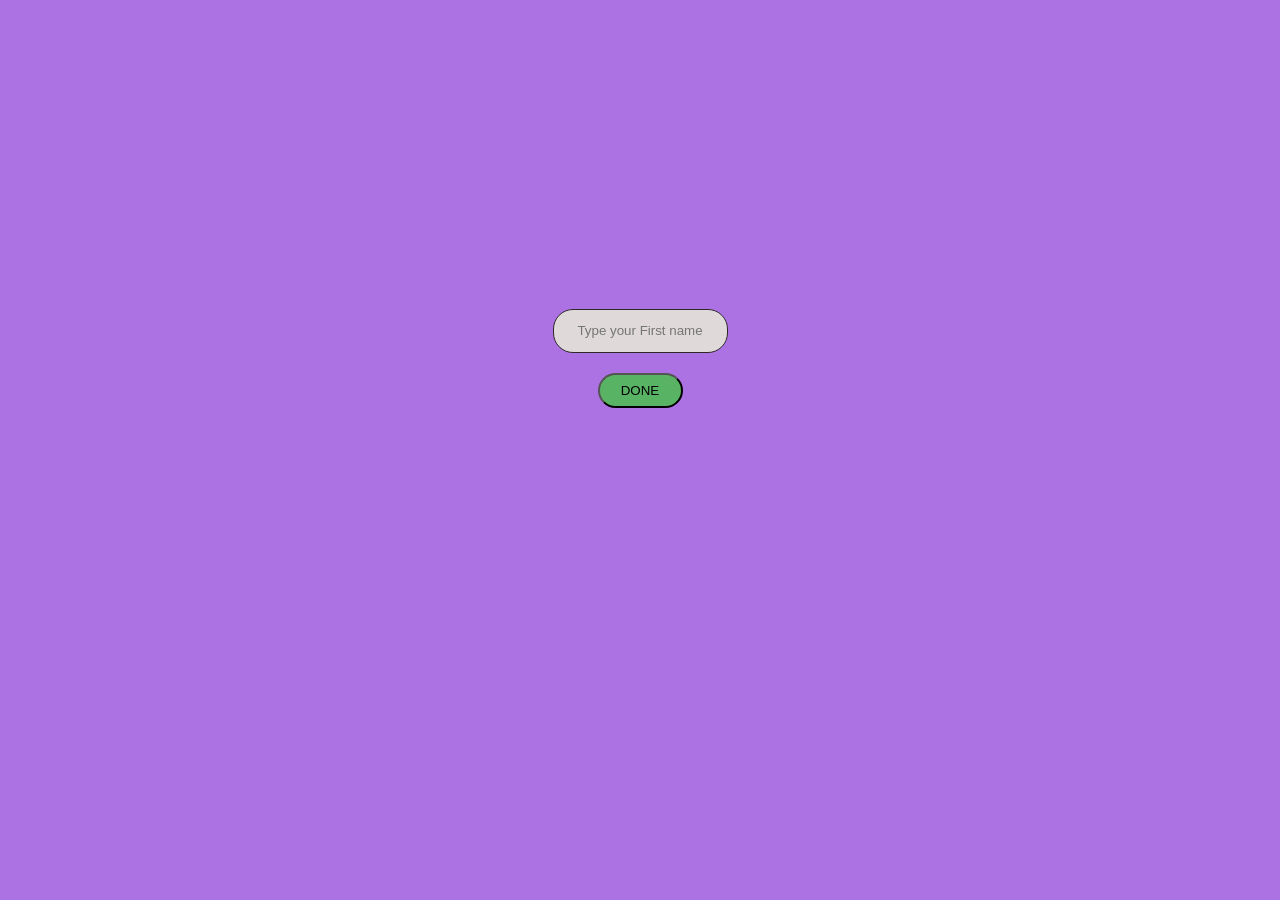
<file: index.html>
<!DOCTYPE html>
<html>
    <head>
            <title>pakopya klassmeyt</title>
            <link rel="stylesheet" href="style.css">
    </head>
    <body>
            <input id="input" type="text" placeholder="Type your First name">
            <button onclick="saymyname()">DONE</button>
            <script src="script.js"></script>
    </body>
</html>
</file>
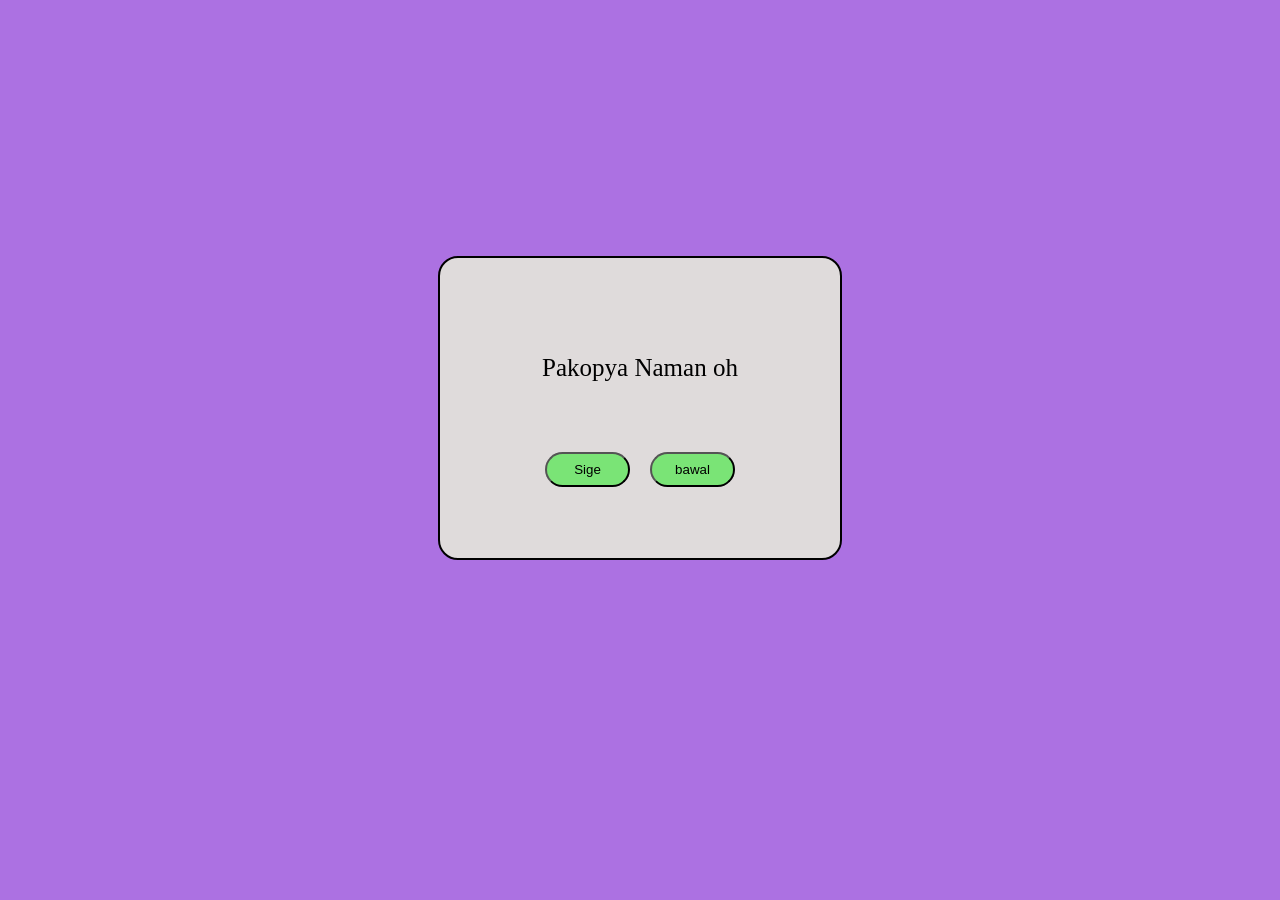
<file: part2.html>
<!DOCTYPE html>
<html>
    <head>
            <title>pakopya2 klassmeyt</title>
            <link rel="stylesheet" href="style2.css">
    </head>
    <body>
        <div>
             <p>Pakopya Naman oh</p>

            <section>
            <button class="button2" onclick="window.location.href='sige.html'" > Sige </button>
            <button id="button" onclick="changeButton()"> bawal </button>
            </section>
            <script src="script2.js"></script>
        </div>
    </body>
</html>
</file>
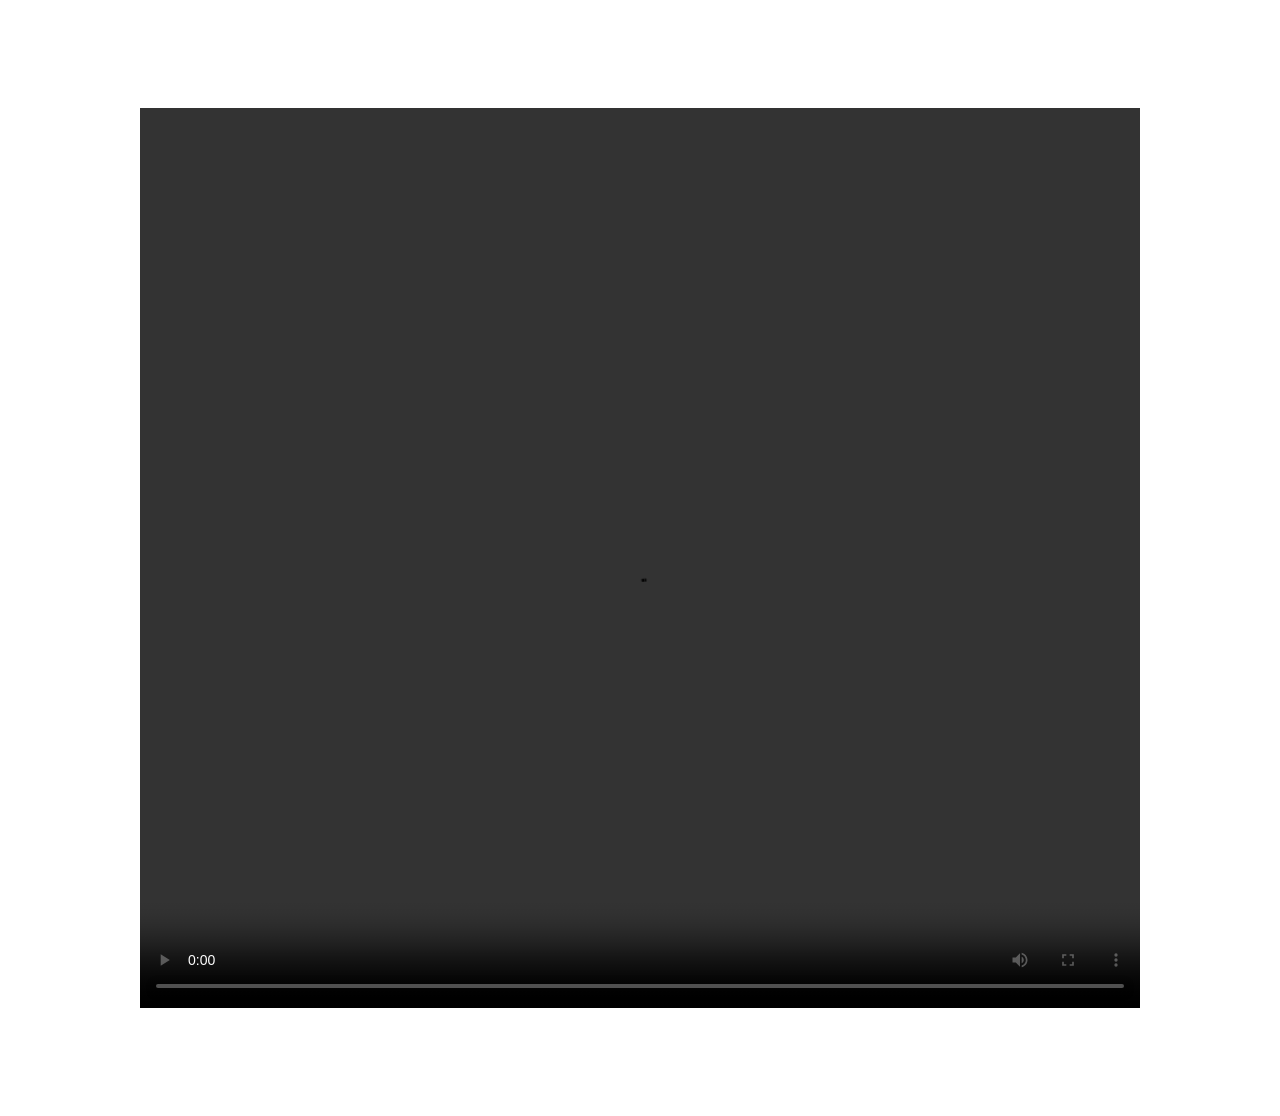
<file: sige.html>
<!DOCTYPE html>
<html>
    <head>
            <title>pakopya part 3</title>
            <link rel="stylesheet" href="style3.css">
    </head>
    <body>
         <video loop autoplay controls src="Download (1).mp4"></video>
    </body>
</html>
</file>
<file: style.css>
body{
    display: flex;
    justify-content: center;
    align-items: center;
    height: 700px;
    flex-direction: column;
    gap: 20px;
    background-color: #ac71e2;
}

#input{
    text-align:center;
    height: 40px;
    border-radius: 20px;
    border: 0.2px solid rgb(46, 41, 41);
    background-color: rgb(223, 217, 217);
}

button{
    height: 35px;
    width: 85px;
    background-color: #59b365;
    border-radius: 40px;
    
}
</file>
<file: style2.css>
body{
     
     display: flex;
     justify-content: center;
     align-items: center;
     height: 800px;
     gap: 20px;
     background-color: #ac71e2;
     

}

div{
    height: 300px;
    width: 400px;;
    border: 2.5px solid black;
    border-radius: 20px;

    display: flex;
    flex-direction: column;
    justify-content: center;
    align-items: center;
    gap: 45px;
    font-size: 25px;
    background-color: rgb(223, 219, 219);
}

section{
    display: flex;
    gap: 20px;
}

#button{
    height: 35px;
    width: 85px;
    border-radius: 20px;
    background-color: #7ae476; 
}

.button2{
    height: 35px;
    width: 85px;
    border-radius: 20px;
    background-color: #7ae476; 
}
</file>
<file: style3.css>
body{
    display: flex;
    justify-content: center;
    align-items: center;
    height: 1100px;
}
video {
  width: 1000px;
    height: 900px;
    
    
}
</file>
